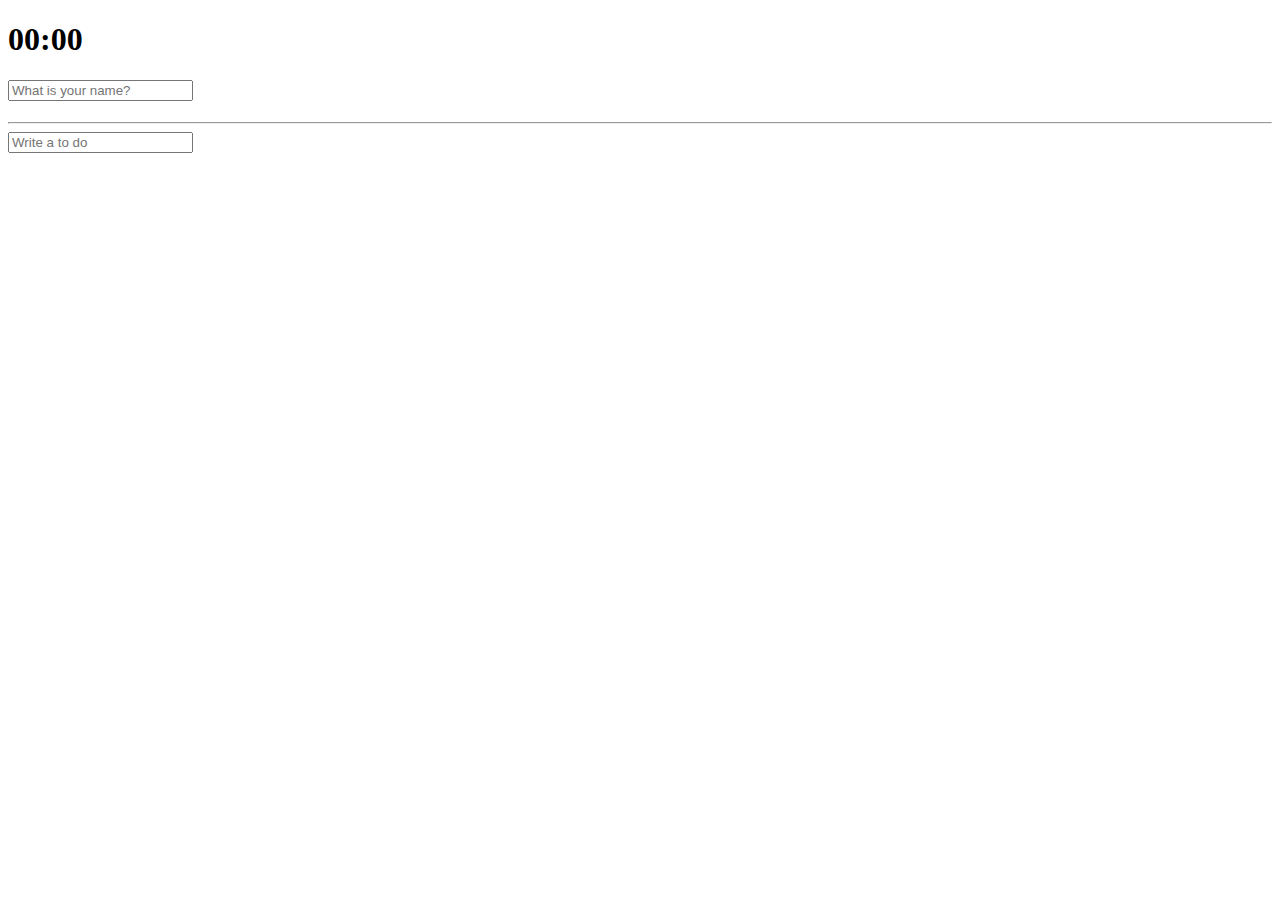
<file: index.html>
<!DOCTYPE html>
<html lang="ko">
<head>
    <meta charset="UTF-8">
    <title>Create Momentum</title>
    <link rel="stylesheet" href="css.css">
</head>
<body>
<div class="js-clock">
    <h1 class="js-title">00:00</h1>
</div>
<form action="" class="js-form form">
    <input type="text" placeholder="What is your name?">
</form>
<h4 class="js-greetings greetings showing"></h4>
<hr>

<form action="" class="js-toDoFrom">
    <input type="text" placeholder="Write a to do">
</form>
<ul class="js-toDoList">

</ul>

<script type="text/javascript" src="clock.js"></script>
<script type="text/javascript" src="greeting.js"></script>
<script type="text/javascript" src="todo.js"></script>
</body>
</html>
</file>
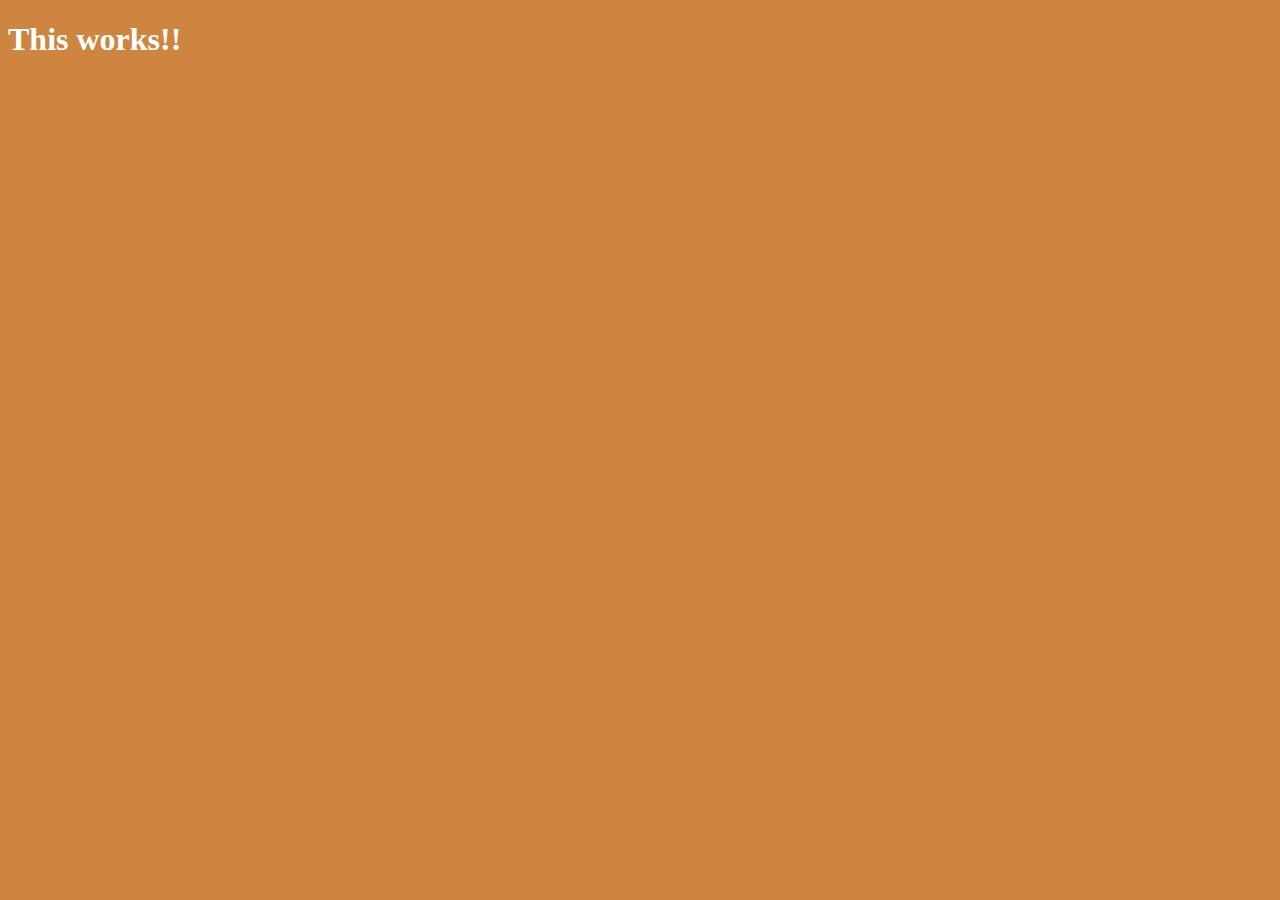
<file: hello_world_with_javascript/index.html>
<!DOCTYPE html>
<html lang="ko">
<head>
    <meta charset="UTF-8">
    <title>Something</title>
    <link rel="stylesheet" href="index.css">
</head>
<body>
<h1>This works!!</h1>

<script type="text/javascript" src="index.js"></script>
</body>
</html>
</file>
<file: css.css>
.form,
.greetings{
    display: none;
}
.showing{
    display:block;
}
</file>
<file: hello_world_with_javascript/index.css>
body {
    background-color:peru;
}

h1 {
    color: white;
}
</file>
